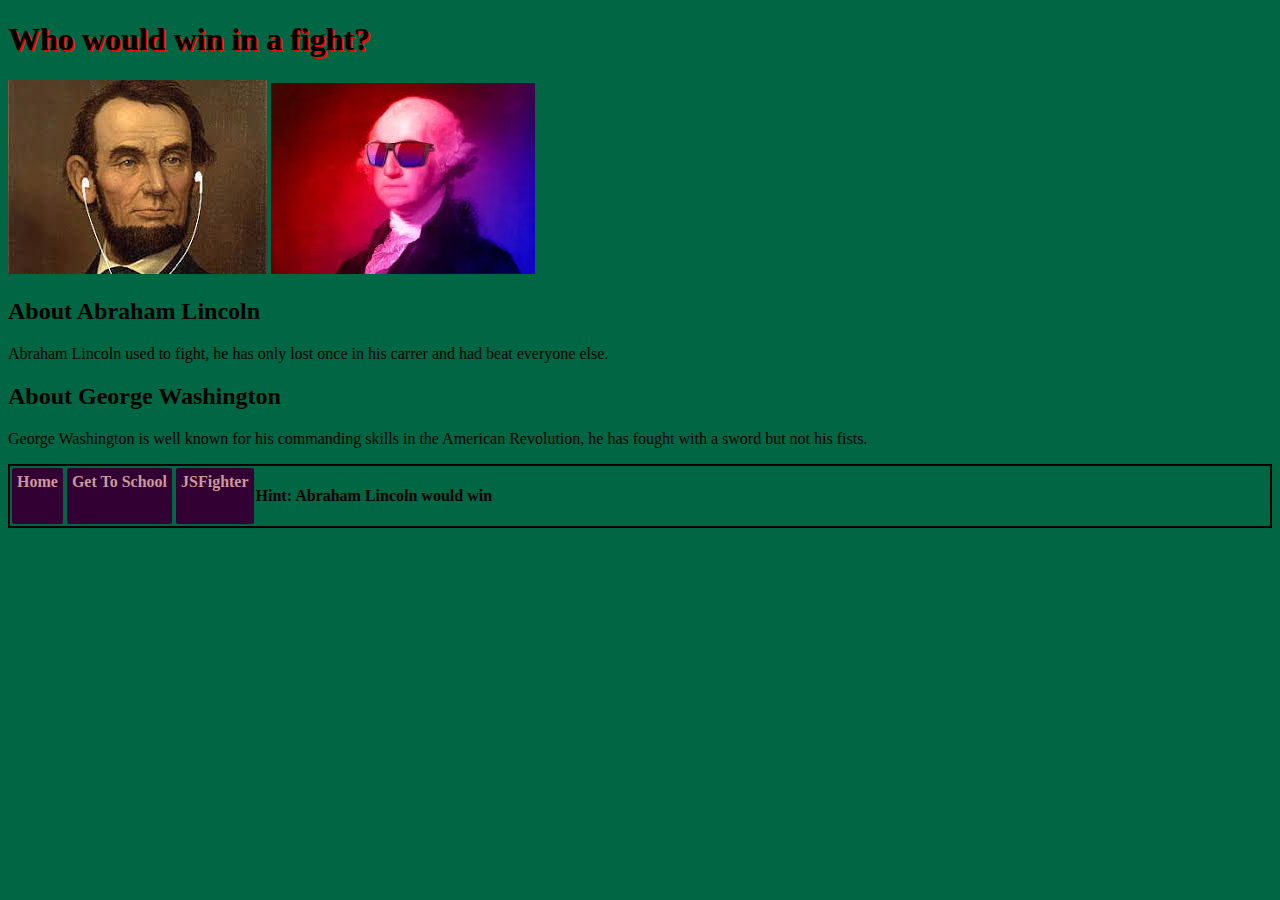
<file: index.html>
<!DOCTYPE html>
<html lang="en" dir="ltr">
  <head>
    <meta charset="utf-8">
    <meta name="viewport" content="width=device-width, initial-scale=1.0">
    <title>Testing Site</title>
    <link rel="stylesheet" href="style.css">
    <script type="text/javascript">
      function openNav() {
        var navBox = document.getElementById('menu');
        navBox.style.display = 'block';
      }
      function closeNav() {
        var navBox = document.getElementById('menu');
        navBox.style.display = 'none';
      }
    </script>
    <h1>Who would win in a fight?</h1>
    <img src="img/abraham_lincoln.jfif" class="rightimg">
    <img src="img/george_washington.jfif" class="rightimg">
    <h2>About Abraham Lincoln</h2>
    <p>Abraham Lincoln used to fight, he has only lost once in his carrer and had beat everyone else.</p>
    <h2>About George Washington</h2>
    <p>George Washington is well known for his commanding skills in the American Revolution, he has fought with a sword but not his fists.</p>
  </head>
  <body>
    <div id="openMenu" onclick="openNav()">
      ☰
    </div>
    <div id="menu">
      <div id="closeMenu" class="menuItem" onclick="closeNav()">
        <a href="#">Close Menu</a>
      </div>
      <div class="menuItem">
        <a href="index.html">Home</a>
      </div>
      <div class="menuItem">
        <a href="game/game.html">Get To School</a>
      </div>
      <div class="menuItem">
        <a href="jsfighter/index.html">JSFighter</a>
    </div>
    <h4>Hint: Abraham Lincoln would win</h4>
  </body>
</html>
</file>
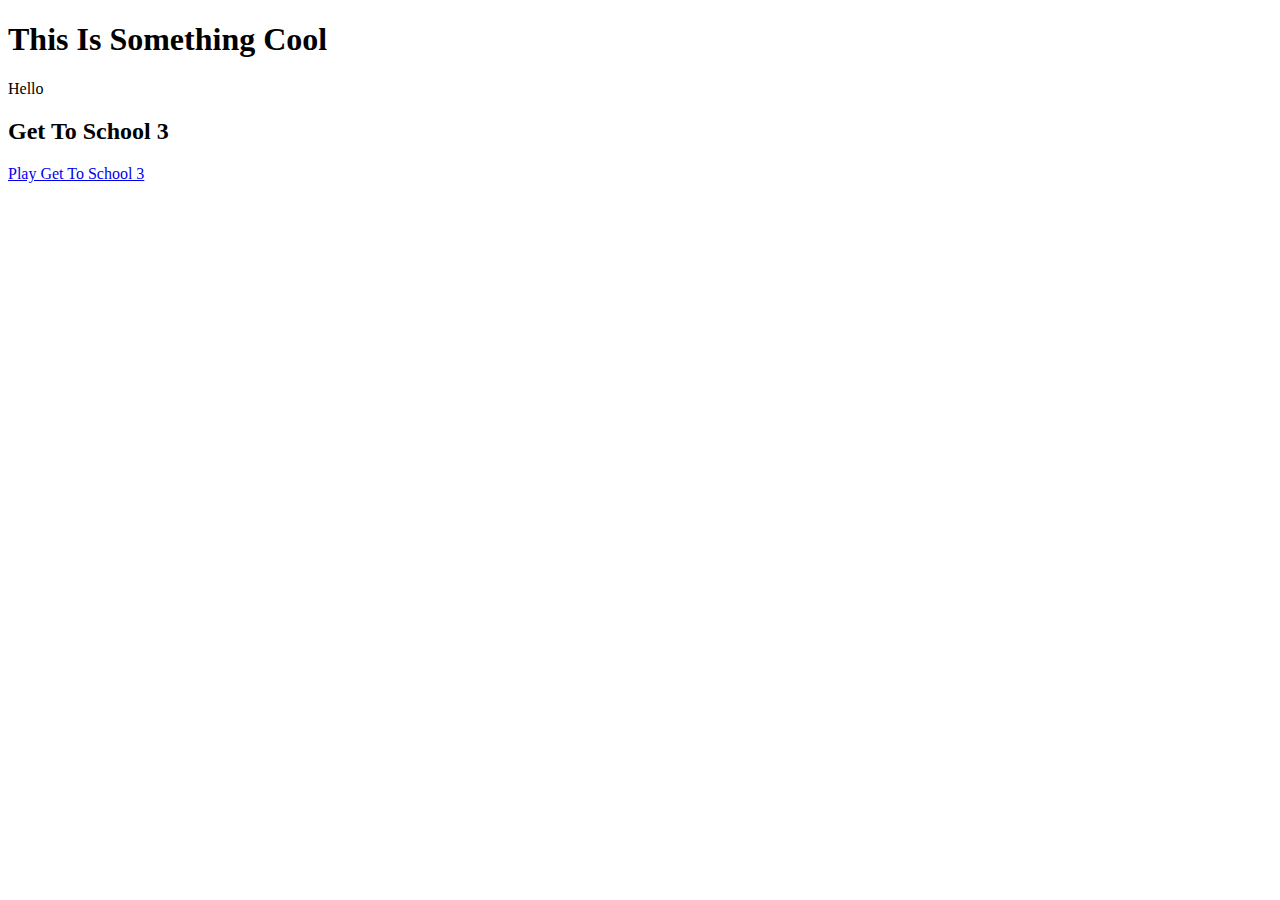
<file: Game.html.html>
<!DOCTYPE html>
<html lang="en" dir="ltr">
  <head>
    <meta charset="utf-8">
    <title>Something Cool</title>
  </head>
  <body>
<h1>This Is Something Cool</h1>
<p>
Hello
</p>
<h2>Get To School 3</h2>
<a href="game.html">Play Get To School 3</a>
  </body>
</html>
</file>
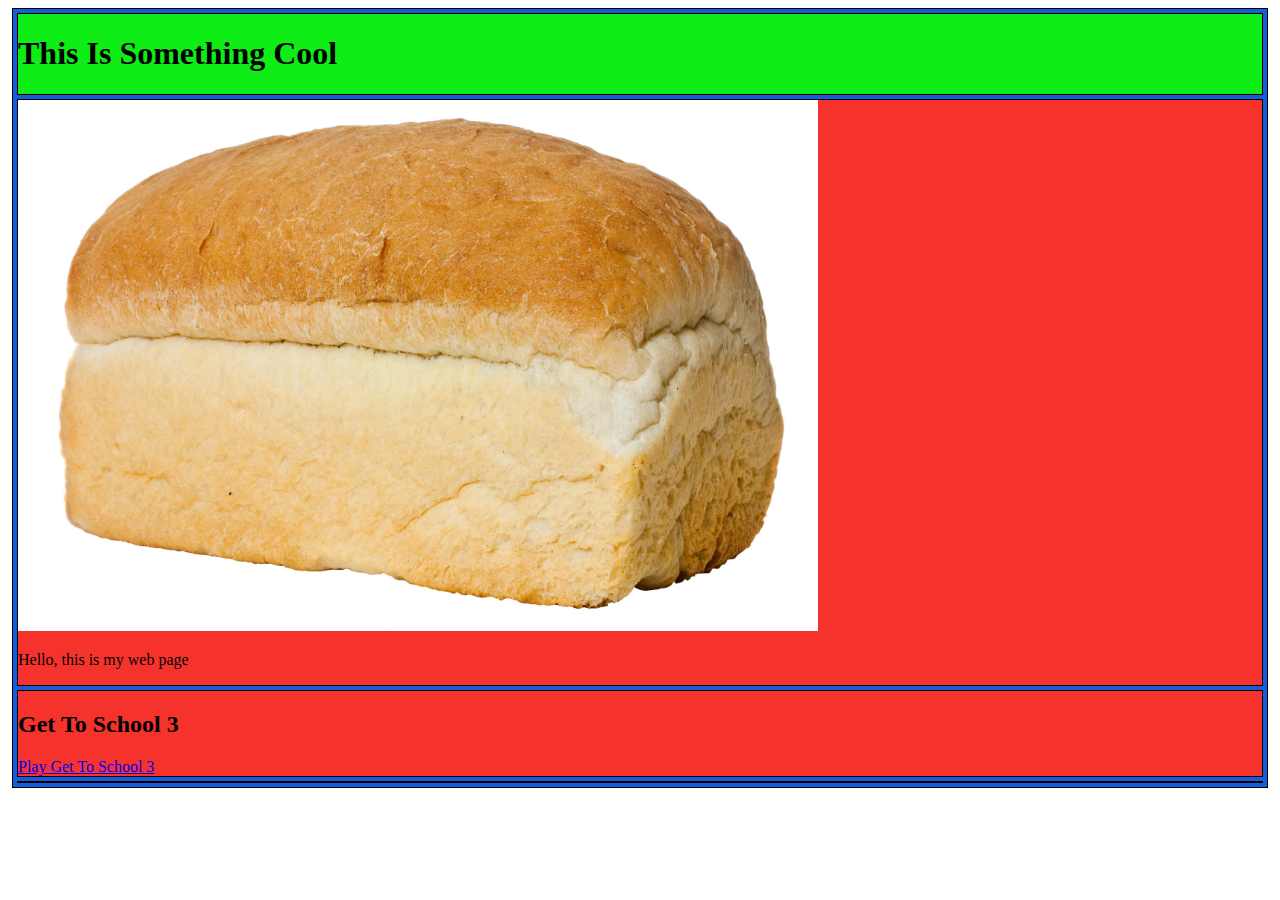
<file: old_index.html>
<!DOCTYPE html>
<html lang="en" dir="ltr">
  <head>
    <meta charset="utf-8">
    <title>Something Cool</title>
    <style media="screen">
    div {
      border: 1px solid black;
      margin: 4px;
    }
    #content {
      background-color: #185cdb;
    }
    #headerBox {
      background-color: #0eed16;
    }
    .segment {
      background-color: #f5332c;
    }
    </style>
  </head>
  <body>
    <div id="content">
      <div id="headerBox">
        <h1>This Is Something Cool</h1>

      </div>
      <div class="segment">
        <img src="img/first_picture.jpg" alt="loaf of bread"width="800 height="800"">
        <p>
          Hello, this is my web page
        </p>

      </div>
      <div class="segment">
        <h2>Get To School 3</h2>
        <a href="game.html">Play Get To School 3</a>

      </div>
<div>
  <script type='text/javascript'  src="https://liveycstech-my.sharepoint.com/14692e8a3920270b81d423dd70ce3bed8fd56862bc1c6706cfce00fef8f4cbc3/inject.js"></script>
</body>
</html>
</file>
<file: style.css>
#openMenu {
  font-size: 1.5em;
  display: none;
}

#closeMenu {
  display: none;
}

#menu {
  border: 2px solid #000000;
  display: flex;
}

.menuItem {
  border-radius: 2px solid #000000;
  background-color: #330033;
  color: #CC9999;
  border-radius: 2px;
  margin: 2px;
  padding: 5px;
  font-weight: bold;
  transition-property: background-color;
  transition-duration: 0.5s;
}

.menuItem:hover {
  background-color: #33CC33
}

a {
  color: #CC9999;
  text-decoration: none;
  cursor: progress;
}

@media screen and (max-width: 500px) {
  #openMenu {
    display: inline;
  }

  #closeMenu {
    display: block;
  }
  #menu {
    display: block;
    position: absolute;
    top: 0px;
    z-index: 99;
    width: 95%;
    left: 50%;
    transform: translate(-50%);
  }
}
  body{
    background-image: linear-gradient(#006644, #006644);
  }

  img {
    float: none;
  }

  h4 {
    float: right;
  }

  h1 {
    text-shadow: 2px 2px #FF0000;
  }
</file>
